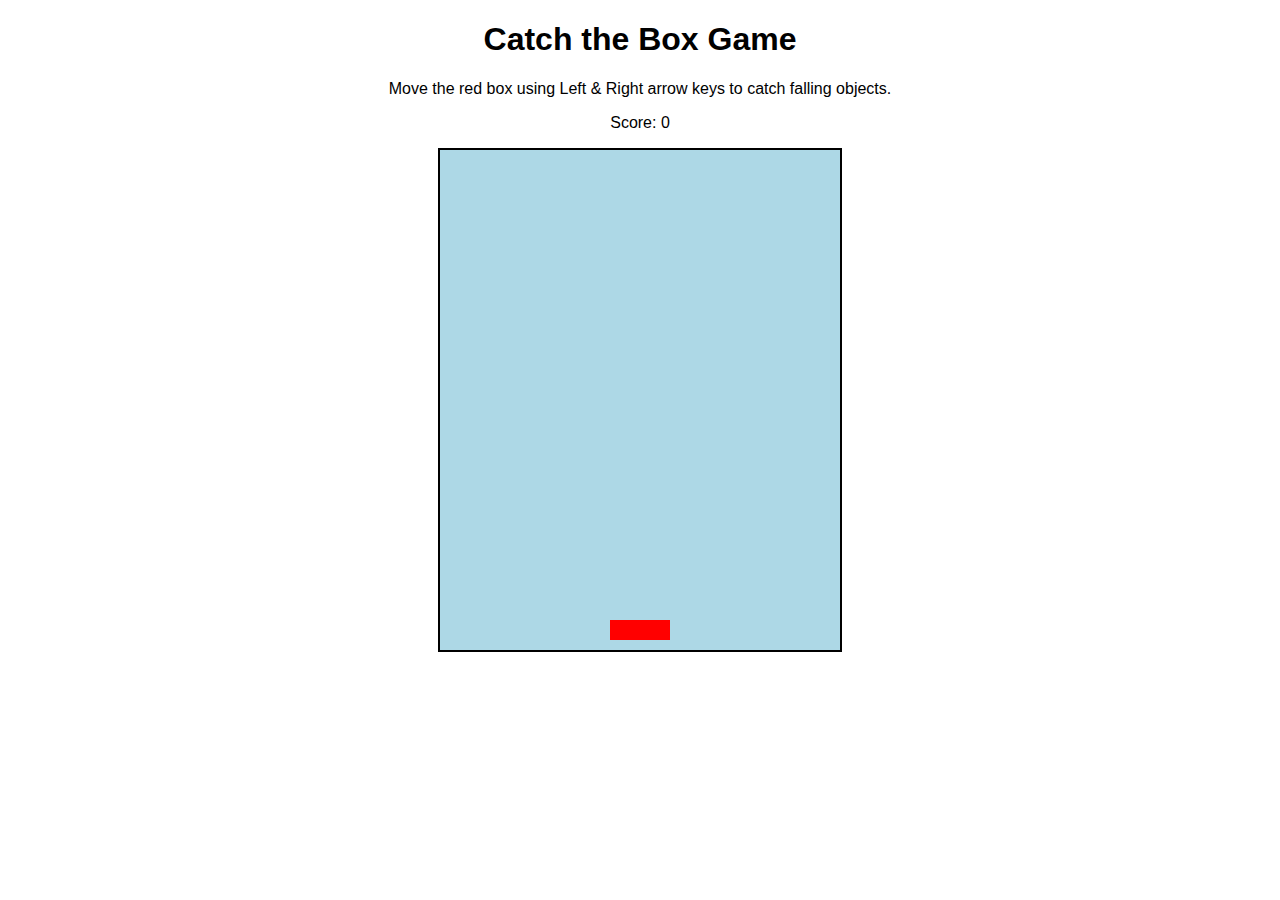
<file: game.html>
<!DOCTYPE html>
<html lang="en">
<head>
    <meta charset="UTF-8">
    <meta name="viewport" content="width=device-width, initial-scale=1.0">
    <title>Catch the Box Game</title>
    <style>
        body {
            text-align: center;
            font-family: Arial, sans-serif;
        }
        #gameContainer {
            position: relative;
            width: 400px;
            height: 500px;
            border: 2px solid black;
            margin: auto;
            overflow: hidden;
            background-color: lightblue;
        }
        #player {
            position: absolute;
            width: 60px;
            height: 20px;
            bottom: 10px;
            left: 170px;
            background-color: red;
        }
        .fallingBox {
            position: absolute;
            width: 20px;
            height: 20px;
            background-color: green;
            left: 50%;
        }
    </style>
</head>
<body>
    <h1>Catch the Box Game</h1>
    <p>Move the red box using Left & Right arrow keys to catch falling objects.</p>
    <p>Score: <span id="score">0</span></p>
    
    <div id="gameContainer">
        <div id="player"></div>
    </div>

    <script>
        const player = document.getElementById("player");
        const gameContainer = document.getElementById("gameContainer");
        let playerX = 170;
        let score = 0;

        document.addEventListener("keydown", (event) => {
            if (event.key === "ArrowLeft" && playerX > 0) {
                playerX -= 20;
            } else if (event.key === "ArrowRight" && playerX < 340) {
                playerX += 20;
            }
            player.style.left = playerX + "px";
        });

        function createFallingBox() {
            const box = document.createElement("div");
            box.classList.add("fallingBox");
            box.style.left = Math.random() * 380 + "px";
            gameContainer.appendChild(box);

            let boxY = 0;
            const fallInterval = setInterval(() => {
                boxY += 5;
                box.style.top = boxY + "px";

                // Collision detection
                if (boxY > 470 && Math.abs(playerX - parseInt(box.style.left)) < 50) {
                    score++;
                    document.getElementById("score").textContent = score;
                    clearInterval(fallInterval);
                    gameContainer.removeChild(box);
                }

                if (boxY > 500) {
                    clearInterval(fallInterval);
                    gameContainer.removeChild(box);
                }
            }, 50);
        }

        setInterval(createFallingBox, 1000);
    </script>
</body>
</html>
</file>
